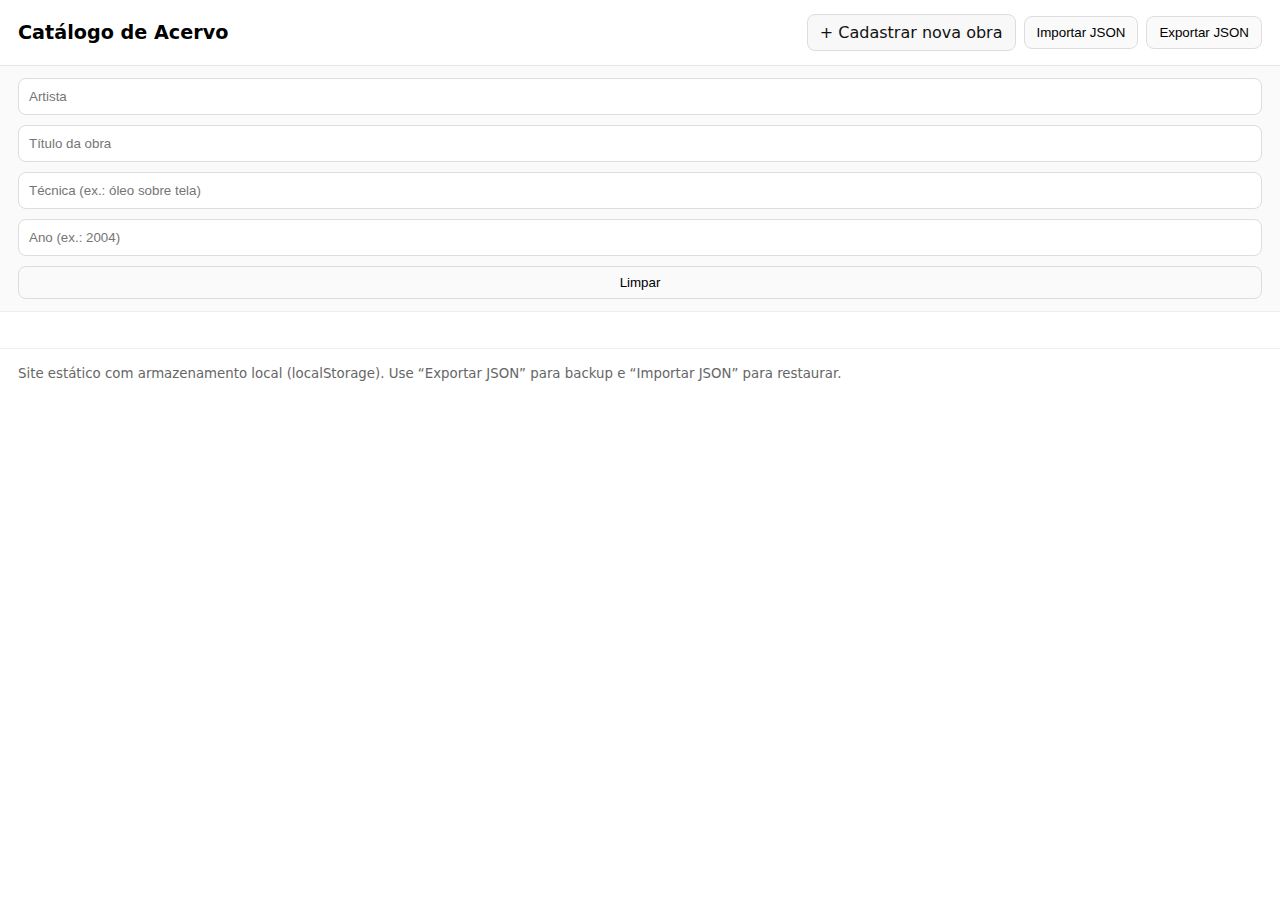
<file: index.html>
<!DOCTYPE html>
<html lang="pt-BR">
<head>
  <meta charset="UTF-8" />
  <meta name="viewport" content="width=device-width, initial-scale=1" />
  <title>Catálogo de Acervo</title>
  <link rel="stylesheet" href="styles.css" />
</head>
<body>
  <header class="topbar">
    <h1>Catálogo de Acervo</h1>
    <nav>
      <a href="cadastrar.html" class="link">+ Cadastrar nova obra</a>
      <button id="btnImport" class="secondary">Importar JSON</button>
      <button id="btnExport" class="secondary">Exportar JSON</button>
    </nav>
  </header>

  <section class="searchbar" aria-label="Busca">
    <input id="qArtist" type="search" placeholder="Artista" aria-label="Buscar por artista" />
    <input id="qTitle" type="search" placeholder="Título da obra" aria-label="Buscar por título" />
    <input id="qTechnique" type="search" placeholder="Técnica (ex.: óleo sobre tela)" aria-label="Buscar por técnica" />
    <input id="qYear" type="search" placeholder="Ano (ex.: 2004)" aria-label="Buscar por ano" />
    <button id="btnClear" class="secondary">Limpar</button>
  </section>

  <main id="grid" class="grid" aria-live="polite"></main>

  <dialog id="detailDialog">
    <article id="detailContent"></article>
    <form method="dialog">
      <button>Fechar</button>
    </form>
  </dialog>

  <footer>
    <small>Site estático com armazenamento local (localStorage). Use “Exportar JSON” para backup e “Importar JSON” para restaurar.</small>
  </footer>

  <input id="fileImport" type="file" accept="application/json" hidden />
  <script src="storage.js"></script>
  <script src="app.js"></script>
</body>
</html>
</file>
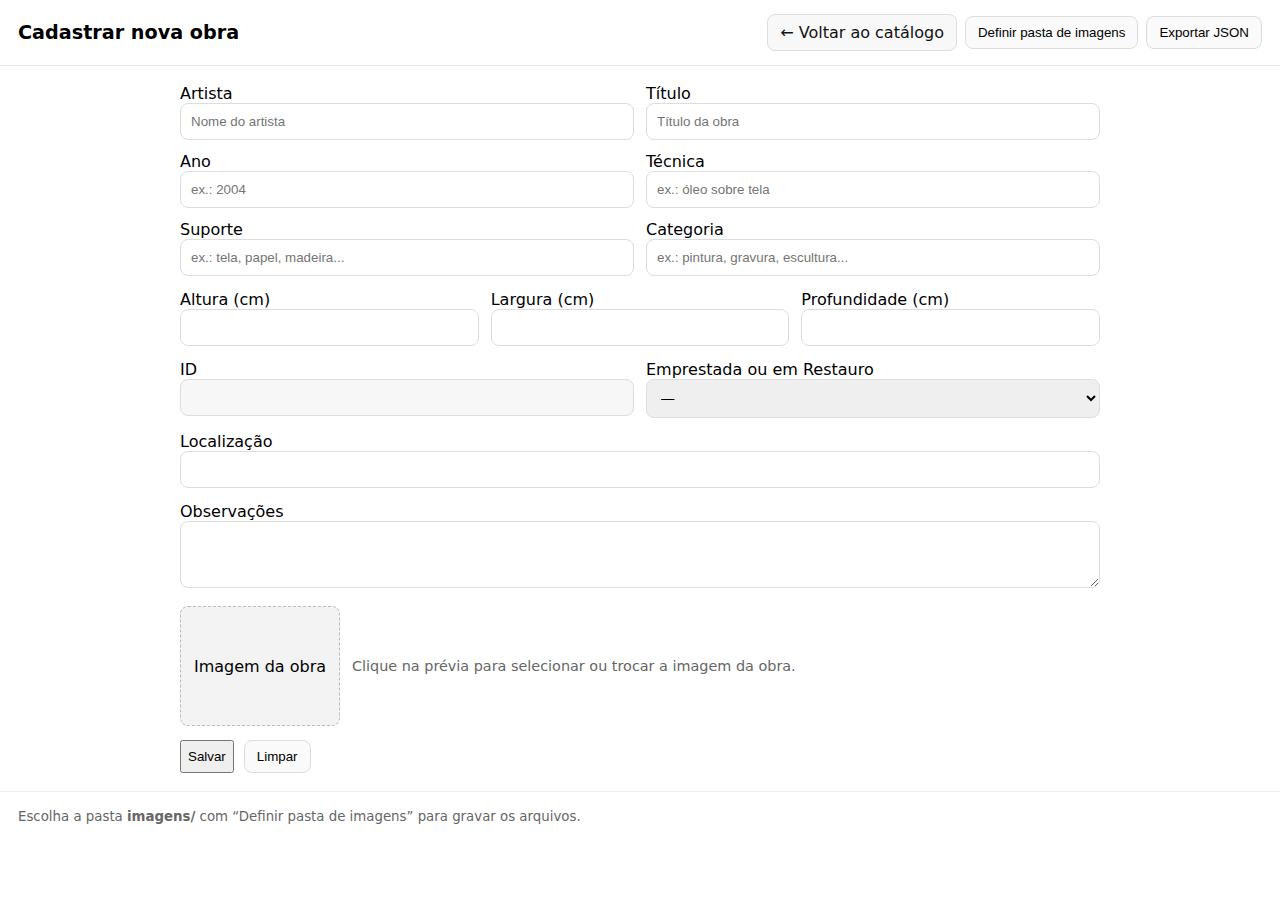
<file: cadastrar.html>
<!DOCTYPE html>
<html lang="pt-BR">
<head>
  <meta charset="UTF-8" />
  <meta name="viewport" content="width=device-width, initial-scale=1" />
  <title>Cadastrar/Editar Obra — Catálogo</title>
  <link rel="stylesheet" href="styles.css" />
</head>
<body>
  <header class="topbar">
    <h1 id="formTitle">Cadastrar nova obra</h1>
    <nav>
      <a href="index.html" class="link">← Voltar ao catálogo</a>
      <button id="btnChooseDir" class="secondary">Definir pasta de imagens</button>
      <button id="btnExport" class="secondary">Exportar JSON</button>
    </nav>
  </header>

  <main class="formwrap">
    <form id="formObra" class="form">
      <div class="grid2">
        <label>Artista
          <input name="artist" required placeholder="Nome do artista" />
        </label>
        <label>Título
          <input name="title" required placeholder="Título da obra" />
        </label>
        <label>Ano
          <input name="year" inputmode="numeric" pattern="\d{0,4}" placeholder="ex.: 2004" />
        </label>
        <label>Técnica
          <input name="technique" placeholder="ex.: óleo sobre tela" />
        </label>
        <label>Suporte
          <input name="support" placeholder="ex.: tela, papel, madeira..." />
        </label>
        <label>Categoria
          <input name="category" placeholder="ex.: pintura, gravura, escultura..." />
        </label>
      </div>

      <div class="grid3">
        <label>Altura (cm)
          <input name="h_cm" inputmode="decimal" step="0.01" />
        </label>
        <label>Largura (cm)
          <input name="w_cm" inputmode="decimal" step="0.01" />
        </label>
        <label>Profundidade (cm)
          <input name="d_cm" inputmode="decimal" step="0.01" />
        </label>
      </div>

      <div class="grid2">
        <label>ID
          <input name="artwork_id" class="readonly" readonly />
        </label>
        <label>Emprestada ou em Restauro
          <select name="loan_status">
            <option value="">—</option>
            <option value="Emprestada">Emprestada</option>
            <option value="Restauro">Restauro</option>
          </select>
        </label>
      </div>

      <label>Localização
        <input name="location" placeholder="" />
      </label>

      <label>Observações
        <textarea name="observations" rows="3" placeholder=""></textarea>
      </label>

      <div class="previewWrap">
        <div class="preview" id="imgPreview"><span>Imagem da obra</span></div>
        <div class="previewHint">Clique na prévia para selecionar ou trocar a imagem da obra.</div>
      </div>

      <input name="image_file" id="image_file" type="file" accept="image/*" hidden />

      <div class="actions">
        <button type="submit">Salvar</button>
        <button type="button" id="btnClear" class="secondary">Limpar</button>
      </div>
    </form>
  </main>

  <footer>
    <small>Escolha a pasta <strong>imagens/</strong> com “Definir pasta de imagens” para gravar os arquivos.</small>
  </footer>

  <script src="storage.js"></script>
  <script type="module" src="fs.js"></script>
  <script type="module">
import { ensureImagesDir, saveImageFileToDir } from './fs.js';

const form = document.getElementById('formObra');
const btnExport = document.getElementById('btnExport');
const btnClear = document.getElementById('btnClear');
const titleEl = document.getElementById('formTitle');
const inputId = form.elements['artwork_id'];
const btnChooseDir = document.getElementById('btnChooseDir');
const imgPreview = document.getElementById('imgPreview');
const fileInput = document.getElementById('image_file');

btnExport.addEventListener('click', exportJSON);
btnClear.addEventListener('click', ()=> form.reset());
btnChooseDir?.addEventListener('click', async ()=>{
  await ensureImagesDir();
  alert('Pasta configurada (se o navegador permitir).');
});

imgPreview.addEventListener('click', ()=> fileInput.click());
fileInput.addEventListener('change', ()=>{
  const f = fileInput.files?.[0];
  if(!f){ imgPreview.innerHTML = '<span>Imagem da obra</span>'; return; }
  const url = URL.createObjectURL(f);
  imgPreview.innerHTML = `<img src="${url}" alt="prévia">`;
});

function setValue(name, val){ const el = form.elements[name]; if(el) el.value = val ?? ''; }

function preloadIfEditing(){
  const params = new URLSearchParams(window.location.search);
  const isEdit = params.get('edit') === '1';
  if(!isEdit) return false;
  const target = getEditTarget();
  if(!target || !target.work){ return false; }
  const w = target.work; titleEl.textContent = 'Editar obra';
  setValue('artist', w.artist?.name); setValue('title', w.title); setValue('year', w.date);
  setValue('technique', w.technique); setValue('support', w.support); setValue('category', w.category);
  setValue('h_cm', w.dimensions?.h_cm); setValue('w_cm', w.dimensions?.w_cm); setValue('d_cm', w.dimensions?.d_cm);
  setValue('artwork_id', w.artwork_id); inputId.readOnly = true;
  setValue('loan_status', w.loan_status || '');
  setValue('location', w.location);
  setValue('observations', w.observations || '');
  const img = (w.images && w.images[0] && w.images[0].url) || '';
  if(img){ imgPreview.innerHTML = `<img src="${img}" alt="prévia">`; }
  return true;
}

function preloadIfCreating(){
  const params = new URLSearchParams(window.location.search);
  const isEdit = params.get('edit') === '1';
  if(isEdit) return;
  const next = nextArtworkId();
  setValue('artwork_id', next);
  inputId.readOnly = true;
}

form.addEventListener('submit', async (e)=>{
  e.preventDefault();
  const fd = new FormData(form);

  const isEdit = (new URLSearchParams(window.location.search)).get('edit') === '1';
  const target = isEdit ? getEditTarget() : null;
  const prev = target?.work;

  let imageURL = prev?.images?.[0]?.url || '';
  const file = fileInput.files?.[0];
  if(file){
    try{
      const dir = await ensureImagesDir();
      if(!dir){ throw new Error('Pasta de imagens não definida/permitida.'); }
      const relPath = await saveImageFileToDir(dir, file, { artist: (fd.get('artist')||'').toString(), title: (fd.get('title')||'').toString(), artwork_id: (fd.get('artwork_id')||'').toString(), seq: 1 });
      imageURL = relPath;
    }catch(err){
      alert('Não foi possível salvar a imagem na pasta escolhida. Tente "Definir pasta de imagens". Erro: ' + (err?.message || err));
      return;
    }
  }else if(!isEdit){
    imageURL = '';
  }

  const work = {
    artwork_id: (fd.get('artwork_id')||'').toString().trim(),
    title: (fd.get('title')||'').toString().trim(),
    artist: { name: (fd.get('artist')||'').toString().trim() },
    date: (fd.get('year')||'').toString().trim(),
    technique: (fd.get('technique')||'').toString().trim() || undefined,
    support: (fd.get('support')||'').toString().trim() || undefined,
    category: (fd.get('category')||'').toString().trim() || undefined,
    dimensions: {
      h_cm: fd.get('h_cm') ? Number(fd.get('h_cm')) : undefined,
      w_cm: fd.get('w_cm') ? Number(fd.get('w_cm')) : undefined,
      d_cm: fd.get('d_cm') ? Number(fd.get('d_cm')) : undefined,
    },
    loan_status: (fd.get('loan_status')||'').toString(),
    observations: (fd.get('observations')||'').toString(),
    location: (fd.get('location')||'').toString().trim() || undefined,
    keywords: prev?.keywords || [],
    images: imageURL ? [{ url: imageURL, view: 'frontal' }] : []
  };

  if(!work.title || !work.artist?.name){ alert('Preencha pelo menos Artista e Título.'); return; }
  if(!work.artwork_id){ alert('Falha ao gerar ID automático. Recarregue a página e tente novamente.'); return; }

  if(isEdit){
    if(updateWorkByTarget(work, target)){
      clearEditTarget(); alert('Obra atualizada com sucesso!'); window.location.href = 'index.html'; return;
    } else { alert('Não foi possível localizar a obra a ser editada. Ela pode ter sido removida.'); return; }
  }

  addWork(work); form.reset();
  imgPreview.innerHTML = '<span>Imagem da obra</span>';
  setValue('artwork_id', nextArtworkId());
  alert('Obra cadastrada com sucesso! Ela já aparece no catálogo (index).');
});

if(!preloadIfEditing()){ preloadIfCreating(); }
  </script>
</body>
</html>
</file>
<file: styles.css>
*{box-sizing:border-box}html,body{margin:0;padding:0;font-family:system-ui,-apple-system,Segoe UI,Roboto,Ubuntu,Arial}
.topbar{display:flex;flex-wrap:wrap;gap:12px;align-items:center;justify-content:space-between;padding:14px 18px;border-bottom:1px solid #e7e7e7;background:#fff;position:sticky;top:0;z-index:2}
.topbar h1{font-size:1.2rem;margin:0}
.topbar nav{display:flex;gap:8px;align-items:center;flex-wrap:wrap}
.link{padding:8px 12px;border:1px solid #ddd;border-radius:8px;background:#f8f8f8;text-decoration:none;color:#111}
.link:hover{background:#f0f0f0}
.secondary{padding:8px 12px;border:1px solid #ddd;border-radius:8px;background:#fafafa;cursor:pointer}
.secondary:hover{background:#f0f0f0}
.searchbar{display:grid;gap:10px;padding:12px 18px;background:#fafafa;border-bottom:1px solid #eee}
.searchbar.single{grid-template-columns:1fr auto}
.searchbar input{padding:10px;border:1px solid #ddd;border-radius:8px}
.grid{display:grid;gap:14px;padding:18px;grid-template-columns:repeat(auto-fill,minmax(240px,1fr))}
.card{border:1px solid #e8e8e8;border-radius:12px;overflow:hidden;background:#fff;display:flex;flex-direction:column}
.thumb{aspect-ratio:4/3;background:#f1f1f1;display:flex;align-items:center;justify-content:center;overflow:hidden}
.thumb img{width:100%;height:100%;object-fit:cover}
.meta{padding:12px 12px 14px;display:flex;flex-direction:column;gap:4px}
.title{font-weight:600}
.artist{color:#444}
.badges{display:flex;flex-wrap:wrap;gap:8px;margin-top:6px}
.badge{font-size:.75rem;padding:4px 8px;border-radius:999px;border:1px solid #ddd;background:#fafafa}
dialog{border:none;border-radius:12px;max-width:980px;width:95vw;padding:0 0 12px;overflow:hidden;position:relative}
.closeX{position:absolute;right:8px;top:6px;border:none;background:#ffffffd9;border:1px solid #ddd;border-radius:999px;width:32px;height:32px;font-size:20px;line-height:28px;cursor:pointer}
#detailContent{padding-top:36px}
.detail{display:grid;grid-template-columns:minmax(280px,1fr) 1.5fr}
.detail .hero{background:#000;display:flex;align-items:center;justify-content:center}
.detail .hero img{width:100%;height:100%;object-fit:contain;background:#000}
.detail .info{padding:16px 18px;display:grid;gap:10px}
.info h2{margin:0}
.info dl{display:grid;grid-template-columns:180px 1fr;gap:8px 12px;margin:6px 0}
.info dt{color:#555}
.info dd{margin:0}
.detail .toolbar{display:flex;gap:8px;align-items:center;margin-top:8px;flex-wrap:wrap}
.deleteBtn{background:#ffe9e9;border:1px solid #f4c6c6;color:#b10000;padding:8px 10px;border-radius:8px;cursor:pointer}
.deleteBtn:hover{background:#ffdcdc}
.editBtn{background:#eef5ff;border:1px solid #c9dcff;color:#0842a0;padding:8px 10px;border-radius:8px;cursor:pointer}
.editBtn:hover{background:#e0ecff}
footer{padding:14px 18px;border-top:1px solid #eee;color:#666}
.formwrap{padding:18px}
.form{display:grid;gap:14px;max-width:920px;margin:auto}
.form input,.form select,.form textarea{padding:10px;border:1px solid #ddd;border-radius:8px;width:100%}
.form input.readonly{background:#f7f7f7;color:#555}
.grid2{display:grid;grid-template-columns:repeat(2,1fr);gap:12px}
.grid3{display:grid;grid-template-columns:repeat(3,1fr);gap:12px}
.actions{display:flex;gap:10px;flex-wrap:wrap}
.previewWrap{display:flex;gap:12px;align-items:center}
.preview{width:160px;height:120px;background:#f3f3f3;border:1px dashed #bbb;border-radius:8px;display:flex;align-items:center;justify-content:center;overflow:hidden;cursor:pointer}
.preview img{width:100%;height:100%;object-fit:cover}
.previewHint{color:#666;font-size:.9rem}
@media (max-width:900px){.detail{grid-template-columns:1fr}.grid3{grid-template-columns:1fr}.grid2{grid-template-columns:1fr}}
</file>
